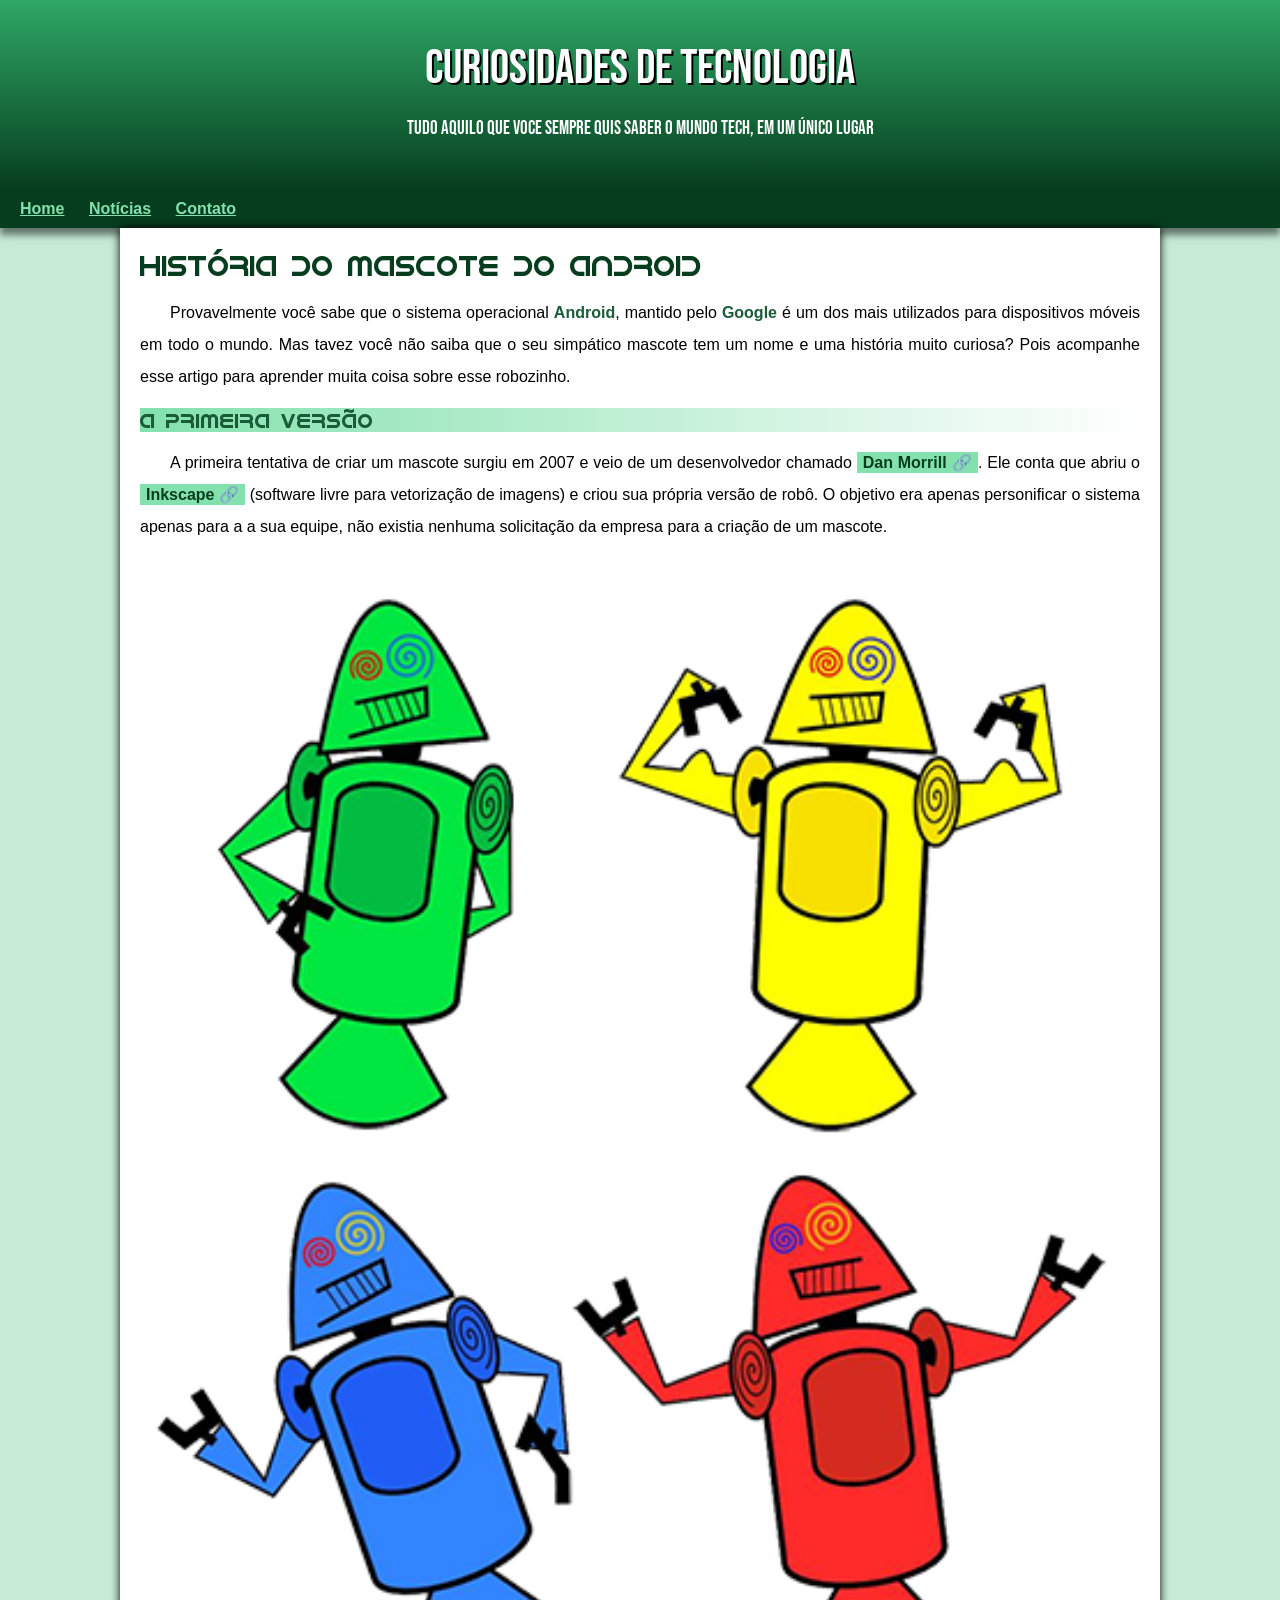
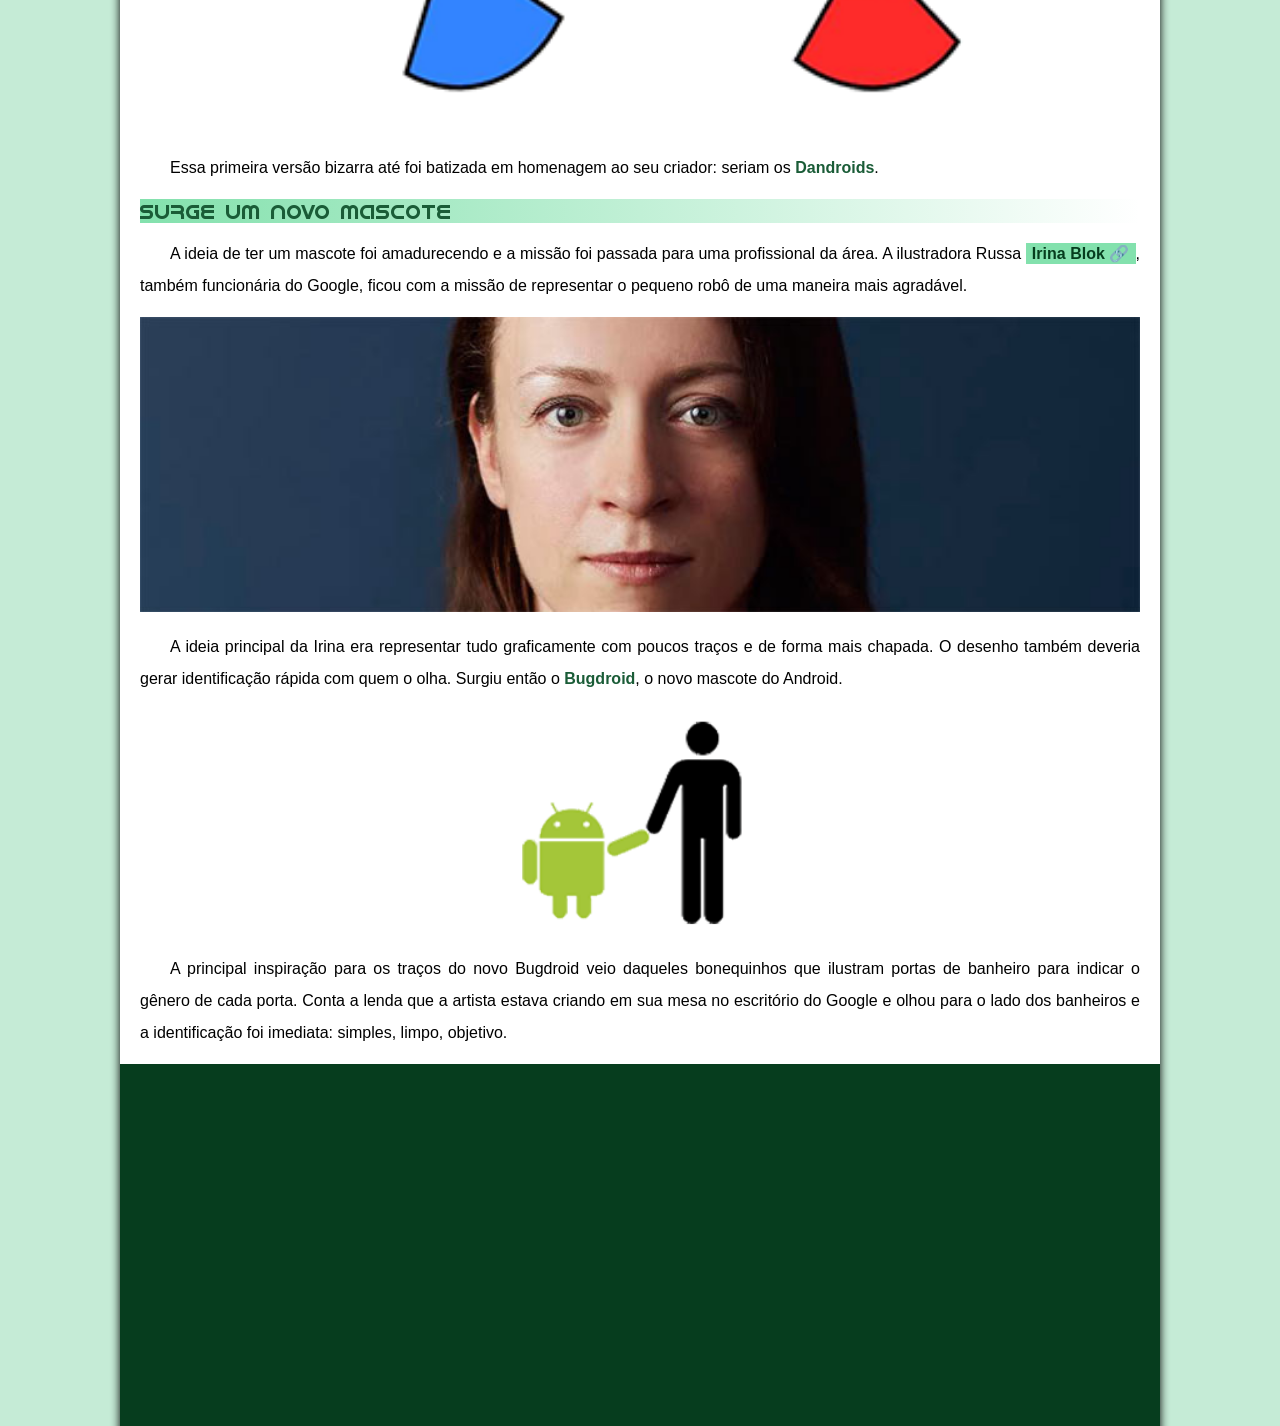
<file: index.html>
<!DOCTYPE html>
<html lang="pt-br">
<head>
    <meta charset="UTF-8">
    <meta name="viewport" content="width=device-width, initial-scale=1.0">
    <title>Como surgiu o mascote do android?</title>
    <link rel="shortcut icon" href="imagens/favicon.ico" type="image/x-icon">
    <link rel="stylesheet" href="estilo/style.css">
</head>
<body>
    <header>
        <h1>Curiosidades de Tecnologia</h1>
        <p>Tudo aquilo que voce sempre quis saber o mundo Tech, em um único Lugar</p>
    </header>
    <nav>
        <a href="#">Home</a>
        <a href="#">Notícias</a>
        <a href="#">Contato</a>
    </nav>
    <main>
        <Article>
            <h1>História do Mascote do Android</h1>

            <p>Provavelmente você sabe que o sistema operacional <strong>Android</strong>, mantido pelo <strong>Google</strong> é um dos mais utilizados para dispositivos móveis em todo o mundo. Mas tavez você não saiba que o seu simpático mascote tem um nome e uma história muito curiosa? Pois acompanhe esse artigo para aprender muita coisa sobre esse robozinho.</p>

            <h2>A primeira versão</h2>

            <p>A primeira tentativa de criar um mascote surgiu em 2007 e veio de um desenvolvedor chamado <a href="https://androidcommunity.com/dan-morrill-shows-us-the-android-mascot-that-almost-was-20130103/" target="_blank" class="externo">Dan Morrill</a>. Ele conta que abriu o <a href="https://inkscape.org/pt-br/" target="_blank" class="externo">Inkscape</a> (software livre para vetorização de imagens) e criou sua própria versão de robô. O objetivo era apenas personificar o sistema apenas para a a sua equipe, não existia nenhuma solicitação da empresa para a criação de um mascote.</p>

            <picture>
                <source media="(max-width: 800px)" srcset="imagens/dan-droids-pq.png">
                <img src="imagens/dan-droids.png" alt="Primeiro mascote do Android">
            </picture>

            <p>Essa primeira versão bizarra até foi batizada em homenagem ao seu criador: seriam os <strong>Dandroids</strong>.</p>

            <h2>Surge um novo mascote</h2>

            <p>A ideia de ter um mascote foi amadurecendo e a missão foi passada para uma profissional da área. A ilustradora Russa <a href="https://www.irinablok.com/android" target="_blank" class="externo">Irina Blok</a>, também funcionária do Google, ficou com a missão de representar o pequeno robô de uma maneira mais agradável.</p>

            <picture>
                <source media="(max-width: 650px)" srcset="imagens/irina-blok-pq.jpg">
                <img src="imagens/irina-blok.jpg" alt="Irina Block. Criadora do Bugdroid">
            </picture>

            <p>A ideia principal da Irina era representar tudo graficamente com poucos traços e de forma mais chapada. O desenho também deveria gerar identificação rápida com quem o olha. Surgiu então o <strong>Bugdroid</strong>, o novo mascote do Android.</p>

            <img src="imagens/bugdroid.png" class="pequena" alt="Bugdroid">

            <p>A principal inspiração para os traços do novo Bugdroid veio daqueles bonequinhos que ilustram portas de banheiro para indicar o gênero de cada porta. Conta a lenda que a artista estava criando em sua mesa no escritório do Google e olhou para o lado dos banheiros e a identificação foi imediata: simples, limpo, objetivo.</p>

            <div class="video">
                <iframe width="560" height="315" src="https://www.youtube.com/embed/l2UDgpLz20M?si=pvn9aHk0b2xflcOV" title="YouTube video player" frameborder="0" allow="accelerometer; autoplay; clipboard-write; encrypted-media; gyroscope; picture-in-picture; web-share" referrerpolicy="strict-origin-when-cross-origin" allowfullscreen></iframe>
            </div>
            
            <aside>
                <h3>Quer aprender mais?</h3>

                <p>Outro assunto curioso em relação ao Android é que cada versão sempre foi nomeada em homenagem a um doce, em ordem alfabética a partir da versão 1.5 até a 9.0.</p>

                <ul>
                    <li>1.5 - <abbr title="Bolo de Copo">Cupcake</abbr></li>
                    <li>1.6 - <abbr title="Rosquinha">Donut</abbr></li>
                    <li>3.0 - <abbr title="BOmba">Eclair</abbr></li>
                    <li>2.2 - <abbr title="Iogurte Congelado">Froyo</abbr></li>
                    <li>2.3 - <abbr title="Biscoito de Gengibre">Gingerbread</abbr></li>
                    <li>3.0 - <abbr title="Favo de Mel">Honeycomb</abbr></li>
                    <li>4.0 - <abbr title="Saunduíche de Sorvete">Ice Cream Sandwich</abbr></li>
                    <li>4.1 - <abbr title="Jujuba">Jelly Bean</abbr></li>
                    <li>4.4 - <abbr title="KitKat">KitKat</abbr></li>
                    <li>5.0 - <abbr title="Pirulito">Lolipop</abbr></li>
                    <li>6.0 - <abbr title="Marshmallow">Marshmallow</abbr></li>
                    <li>7.0 - <abbr title="Torrone">Nougat</abbr></li>
                    <li>8.0 - <abbr title="Oreo">Oreo</abbr></li>
                    <li>9.0 - <abbr title="Torta">Pie</abbr></li>
                </ul>
<p>
    
                    Infelizmente, o <strong>Android Q</strong> não existiu, pois o Google resolveu pôr fim a essa divertida prática e começou a usar numerações, o que deu origem ao Android 10.
</p>

                <p>Acesse aqui o site <a href="https://www.android.com/find.com" target="_blank">Android History</a> para conhecer a sequência das versões "adocicadas" e o que cada uma trouxe para o sistema Android.</p>
            </aside>
            

            <p>Então é isso! Espero que você tenha gostado do nosso artigo com essa curiosidade sobre o sistema Android e seu simpático mascote.</p>
        </Article>
    </main>
    <footer>
        <p>Site Criado por douglas.</p>
    </footer>
</body>
</html>
</file>
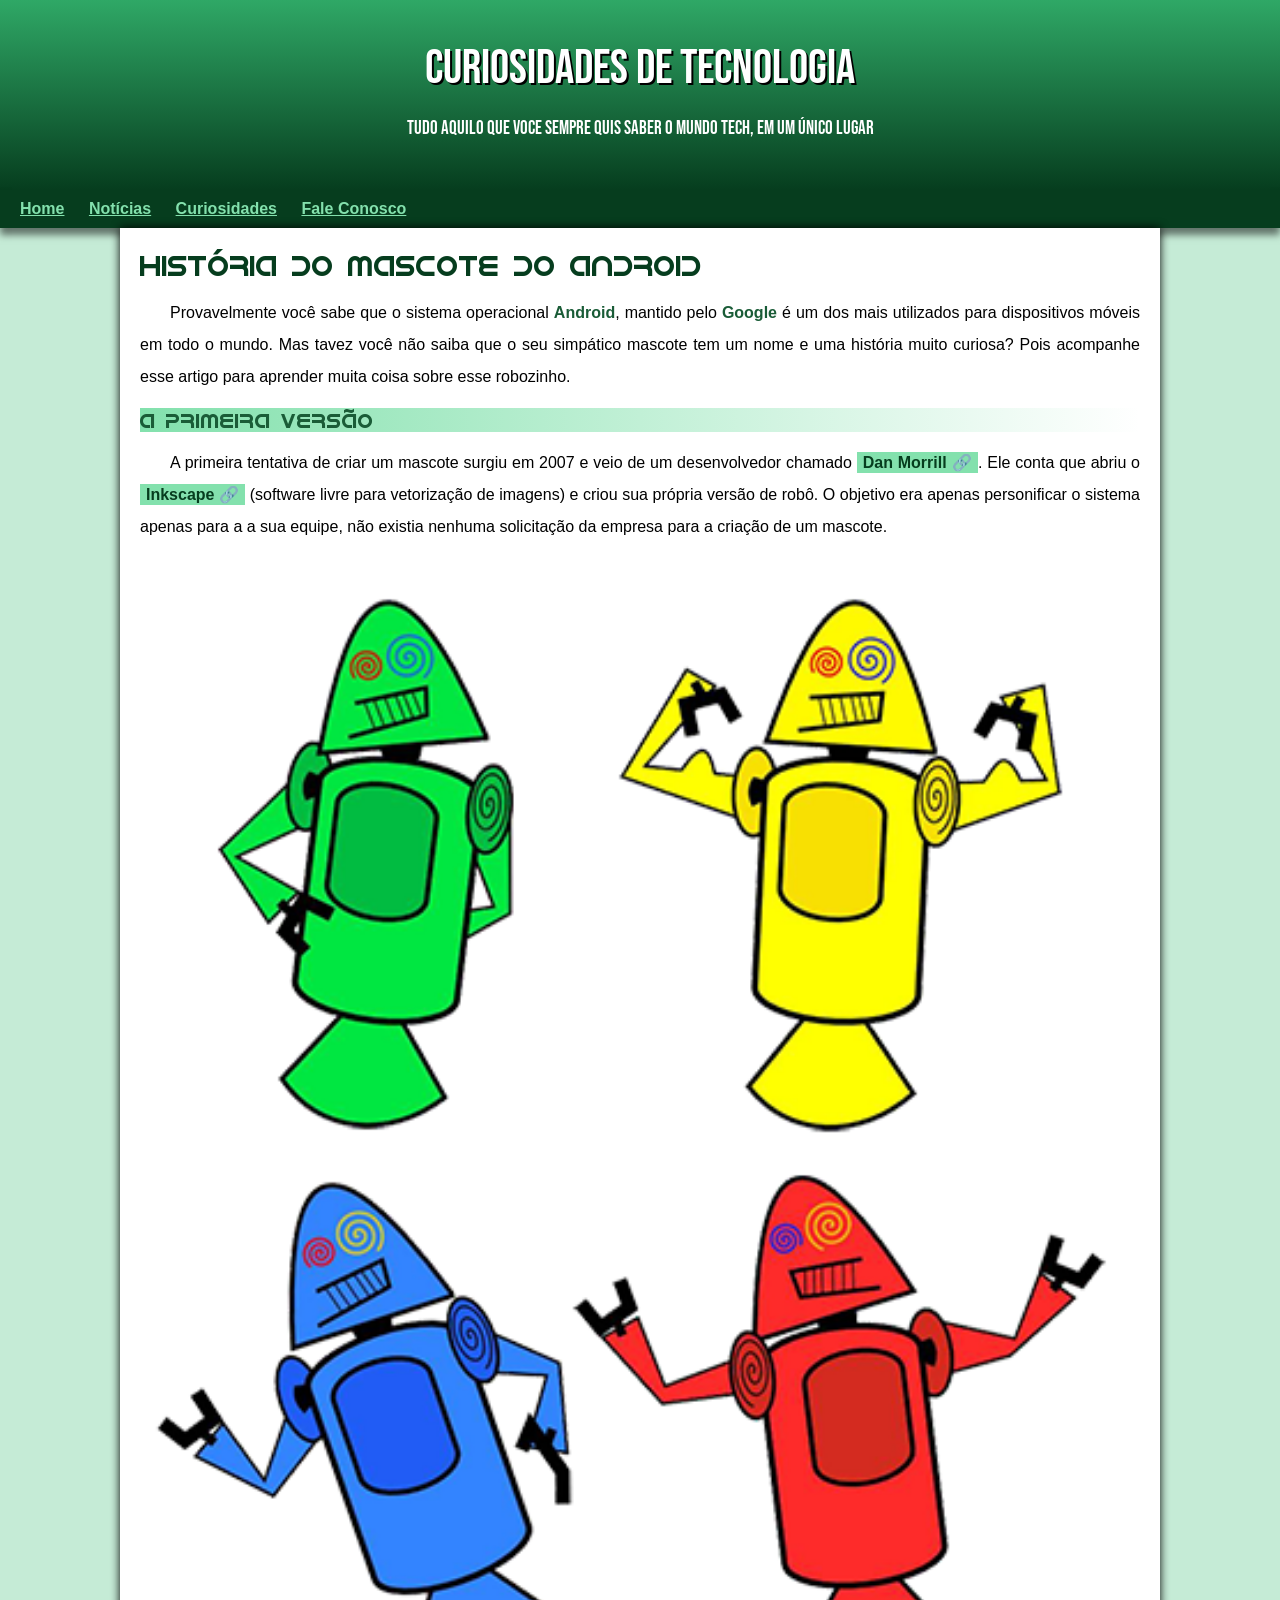
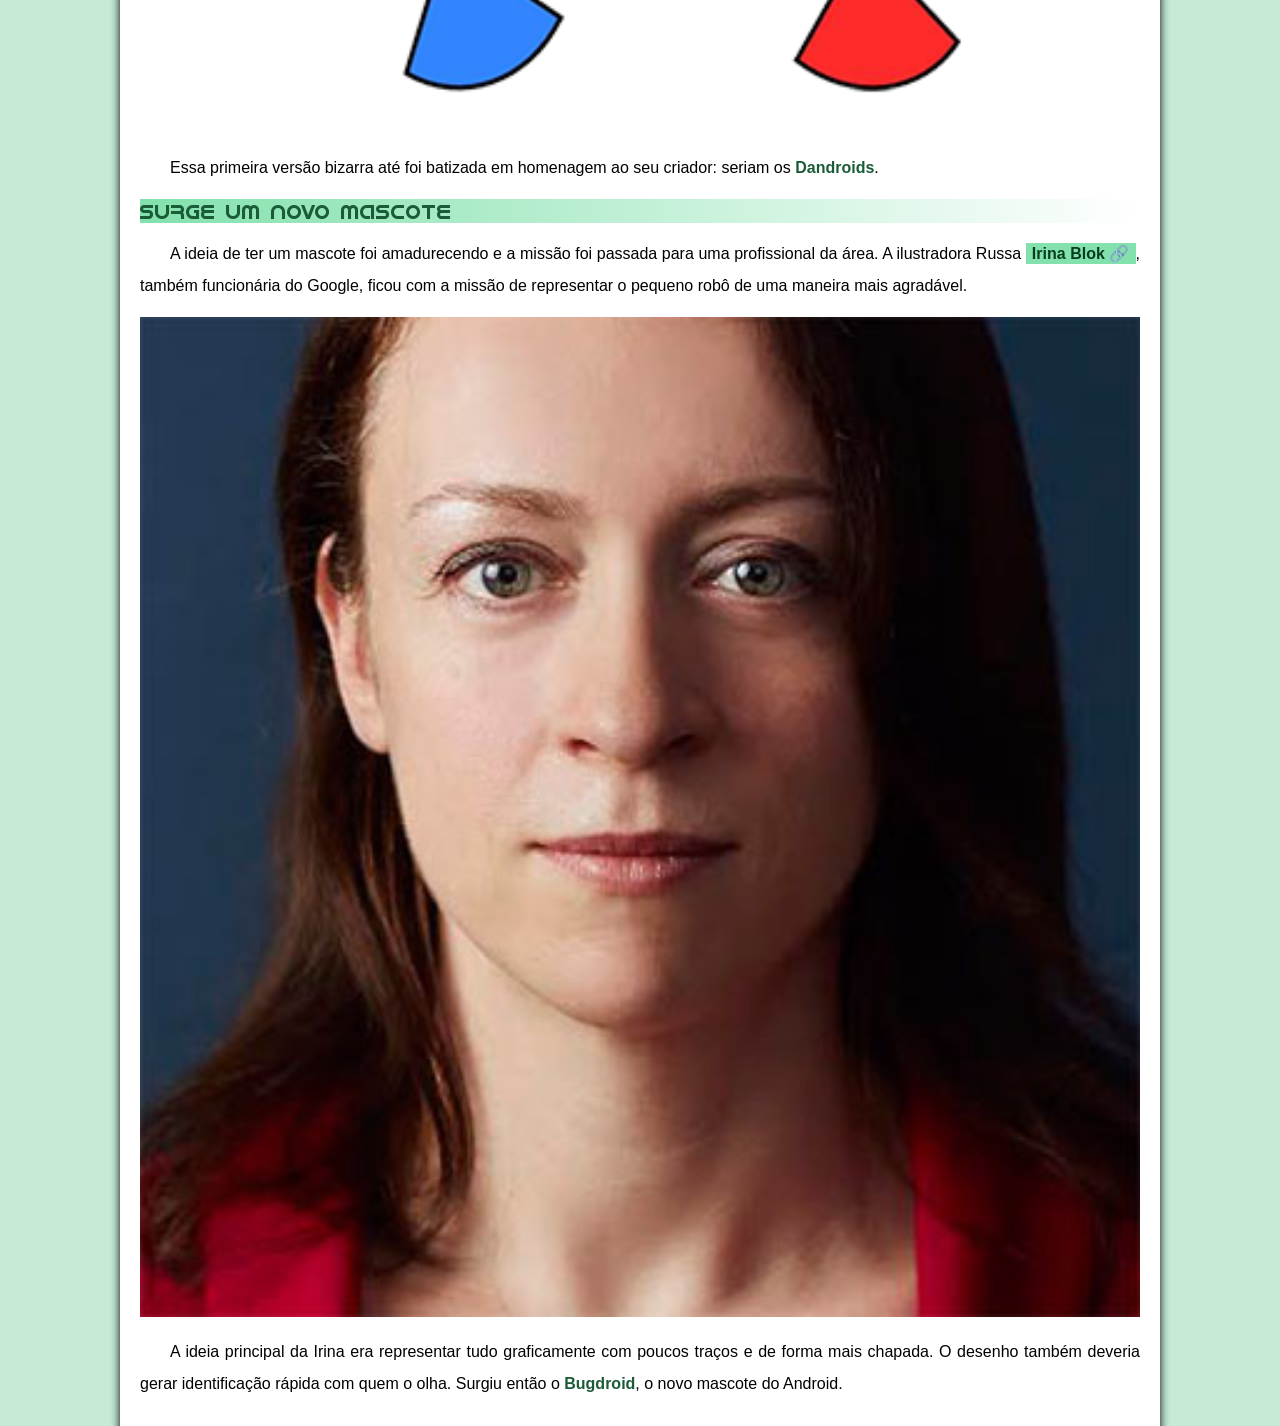
<file: index.html.html>
<!DOCTYPE html>
<html lang="pt-br">
<head>
    <meta charset="UTF-8">
    <meta name="viewport" content="width=device-width, initial-scale=1.0">
    <title>Como surgiu o mascote do android?</title>
    <link rel="shortcut icon" href="imagens/favicon.ico" type="image/x-icon">
    <link rel="stylesheet" href="estilo/style.css">
</head>
<body>
    <header>
        <h1>Curiosidades de Tecnologia</h1>
        <p>Tudo aquilo que voce sempre quis saber o mundo Tech, em um único Lugar</p>
    </header>
    <nav>
        <a href="#">Home</a>
        <a href="#">Notícias</a>
        <a href="#">Curiosidades</a>
        <a href="#">Fale Conosco</a>
    </nav>
    <main>
        <Article>
            <h1>História do Mascote do Android</h1>

            <p>Provavelmente você sabe que o sistema operacional <strong>Android</strong>, mantido pelo <strong>Google</strong> é um dos mais utilizados para dispositivos móveis em todo o mundo. Mas tavez você não saiba que o seu simpático mascote tem um nome e uma história muito curiosa? Pois acompanhe esse artigo para aprender muita coisa sobre esse robozinho.</p>

            <h2>A primeira versão</h2>

            <p>A primeira tentativa de criar um mascote surgiu em 2007 e veio de um desenvolvedor chamado <a href="https://androidcommunity.com/dan-morrill-shows-us-the-android-mascot-that-almost-was-20130103/" target="_blank" class="externo">Dan Morrill</a>. Ele conta que abriu o <a href="https://inkscape.org/pt-br/" target="_blank" class="externo">Inkscape</a> (software livre para vetorização de imagens) e criou sua própria versão de robô. O objetivo era apenas personificar o sistema apenas para a a sua equipe, não existia nenhuma solicitação da empresa para a criação de um mascote.</p>

            <picture>
                <source media="(max-width: 800px)" srcset="imagens/dan-droids-pq.png">
                <img src="imagens/dan-droids.png" alt="Primeiro mascote do Android">
            </picture>

            <p>Essa primeira versão bizarra até foi batizada em homenagem ao seu criador: seriam os <strong>Dandroids</strong>.</p>

            <h2>Surge um novo mascote</h2>

            <p>A ideia de ter um mascote foi amadurecendo e a missão foi passada para uma profissional da área. A ilustradora Russa <a href="https://www.irinablok.com/android" target="_blank" class="externo">Irina Blok</a>, também funcionária do Google, ficou com a missão de representar o pequeno robô de uma maneira mais agradável.</p>

            <picture>
                <source media="(max-width: 650px)" srcset="imagens/irina-blok-pq.jpg">
                <img src="imagens/irina-blok.jpg" alt="Irina Block. Criadora do Bugdroid">
            </picture>

            <p>A ideia principal da Irina era representar tudo graficamente com poucos traços e de forma mais chapada. O desenho também deveria gerar identificação rápida com quem o olha. Surgiu então o <strong>Bugdroid</strong>, o novo mascote do Android.</p>

            <img src="imagens/bugdroid.png" class="pequena" alt="Bugdroid">

            <p>A principal inspiração para os traços do novo Bugdroid veio daqueles bonequinhos que ilustram portas de banheiro para indicar o gênero de cada porta. Conta a lenda que a artista estava criando em sua mesa no escritório do Google e olhou para o lado dos banheiros e a identificação foi imediata: simples, limpo, objetivo.</p>

            <div class="video">
                <iframe width="560" height="315" src="https://www.youtube.com/embed/l2UDgpLz20M?si=pvn9aHk0b2xflcOV" title="YouTube video player" frameborder="0" allow="accelerometer; autoplay; clipboard-write; encrypted-media; gyroscope; picture-in-picture; web-share" referrerpolicy="strict-origin-when-cross-origin" allowfullscreen></iframe>
            </div>
            
            <aside>
                <h3>Quer aprender mais?</h3>

                <p>Outro assunto curioso em relação ao Android é que cada versão sempre foi nomeada em homenagem a um doce, em ordem alfabética a partir da versão 1.5 até a 9.0.</p>

                <ul>
                    <li>1.5 - <abbr title="Bolo de Copo">Cupcake</abbr></li>
                    <li>1.6 - <abbr title="Rosquinha">Donut</abbr></li>
                    <li>3.0 - <abbr title="BOmba">Eclair</abbr></li>
                    <li>2.2 - <abbr title="Iogurte Congelado">Froyo</abbr></li>
                    <li>2.3 - <abbr title="Biscoito de Gengibre">Gingerbread</abbr></li>
                    <li>3.0 - <abbr title="Favo de Mel">Honeycomb</abbr></li>
                    <li>4.0 - <abbr title="Saunduíche de Sorvete">Ice Cream Sandwich</abbr></li>
                    <li>4.1 - <abbr title="Jujuba">Jelly Bean</abbr></li>
                    <li>4.4 - <abbr title="KitKat">KitKat</abbr></li>
                    <li>5.0 - <abbr title="Pirulito">Lolipop</abbr></li>
                    <li>6.0 - <abbr title="Marshmallow">Marshmallow</abbr></li>
                    <li>7.0 - <abbr title="Torrone">Nougat</abbr></li>
                    <li>8.0 - <abbr title="Oreo">Oreo</abbr></li>
                    <li>9.0 - <abbr title="Torta">Pie</abbr></li>
                </ul>
<p>
    
                    Infelizmente, o <strong>Android Q</strong> não existiu, pois o Google resolveu pôr fim a essa divertida prática e começou a usar numerações, o que deu origem ao Android 10.
</p>

                <p>Acesse aqui o site <a href="https://www.android.com/find.com" target="_blank">Android History</a> para conhecer a sequência das versões "adocicadas" e o que cada uma trouxe para o sistema Android.</p>
            </aside>
            

            <p>Então é isso! Espero que você tenha gostado do nosso artigo com essa curiosidade sobre o sistema Android e seu simpático mascote.</p>
        </Article>
    </main>
    <footer>
        <p>Site Criado por douglas.</p>
    </footer>
</body>
</html>
</file>
<file: estilo/style.css>
@charset "UTF-8";

@import url('https://fonts.googleapis.com/css2?family=Bebas+Neue&display=swap');

@font-face {
    font-family: 'android';
    src: url('../fontes/IDroid.otf') format('opentype');
    font-weight: normal;
}

:root { 
    --cor0: #c5ebd6; 
    --cor1: #83e1ad;
    --cor2: #3ddc84;
    --cor3: #2fa866;
    --cor4: #1a5c37;
    --cor5: #063d1e;

    --fonte-padrao: Arial, Verdana, Helvetica, sans-serif;
    --fonte-destaque:'bebas Neue', 'cursive'; 
    --fonte-android: 'android', 'cursive';

}

* {
    margin: 0px;
    padding: 0px;
}


body { 
    background-color: var(--cor0);
    font-family: var(--fonte-padrao);
    
} 

a.externo::after { 
    content:  '\00A0\1F517';
}


header{ 
    background-image: linear-gradient(to bottom, var(--cor3), var(--cor5));
    background-color: var(--cor4);
    min-height: 150px;
    text-align: center;
    padding-top: 40px;
}

header > h1 { 
    color: white;
    font-family: var(--fonte-destaque);
    margin-bottom: 20px;
    font-weight: normal;
    font-size: 3em;
    text-shadow: 2px 2px 0px black;
}

header > p { 
    color: white;
    font-family: var(--fonte-destaque);
    font-size: 1.2em;
    max-width: 600px;
    padding-right: 10px;
    padding-left: 10px;
    margin: auto;
    padding-bottom: 50px;
}

nav {
    background-color: var(--cor5);
    padding: 10px;
    box-shadow: 0px 7px 7px rgba(0, 0, 0, 0.507);
}

nav > a {
    color: var(--cor1);
    padding: 10px;
    text-decoration: nome;
    border-radius: 5px;
    font-weight: bold;
    transition-duration: 0.4s;
}

nav > a:hover {
    background-color: var(--cor3);
    color: var(--cor5);
}

main {

    min-width: 300px;
    max-width: 1000px;
    margin: auto;
    margin-bottom: 30px;
    padding: 20px;
    background-color: white;
    box-shadow: 0px 0px 10px black;
    border-bottom-left-radius: 10px;
    border-bottom-right-radius: 10px;
}

main h1 {
    color: var(--cor5);
    font-family: var(--fonte-android);
    font-weight: normal;
    font-size: 1.8em;
}

main h2 {
    font-family: var(--fonte-android);
    color: var(--cor4);
    font-weight: normal;
    font-size: 1.3em;
    background-image: linear-gradient(to right, var(--cor1),transparent);
}

main p {
    margin: 15px 0px;
    text-align: justify;
    text-indent: 30px;
    line-height: 2em;
    font-size: 1em;
}

main strong {
    color: var(--cor4);
    font-weight: bold;
    
}

main a {
    text-decoration: none;
    font-weight: bold;
    background-color: var(--cor1);
    padding: 2px 6px;
    color: var(--cor5);
}

main a:hover{
    text-decoration: underline;
    color: var(--cor4);
}


main img {
    width: 100%;
}

main img.pequena {
    max-width: 350px;
    display: block;
    margin: auto;
}

div.video {
    background-color: var(--cor5);
    margin: 0px -20px 30px -20px;
    padding: 20px;
    padding-bottom: 57%;
    position: relative;
}

div.video > iframe { 
    position: absolute;
    top: 5%;
    left: 5%;
    width: 90%;
    height:90% ;
}

aside {
    background-color: var(--cor1);
    padding: 10px;
    border-radius: 10px;
    box-shadow: 3px 3px 8px rgba(0, 0, 0, 0.356);
}

aside > h3 { 
    background-color: var(--cor4);
    color: white;
    padding: 8px;
    margin: -10px -10px 0px -10px;
    border-radius: 10px 10px 0px 0px;
}

aside > ul {
    list-style-position: inside;
    columns: 2;
    list-style-type: '\2714\00A0\00A0\00A0';
}

footer { 
    background-color: var(--cor5);
    color: white;
    text-align: center;
    font-size: 0.8em;
    padding: 5px;
}

footer a {
    color: white;
    font-weight: bolder;
    text-decoration: none;
}

footer a:hover {
    text-decoration: underline;
    color: var(--cor1);
}
</file>
